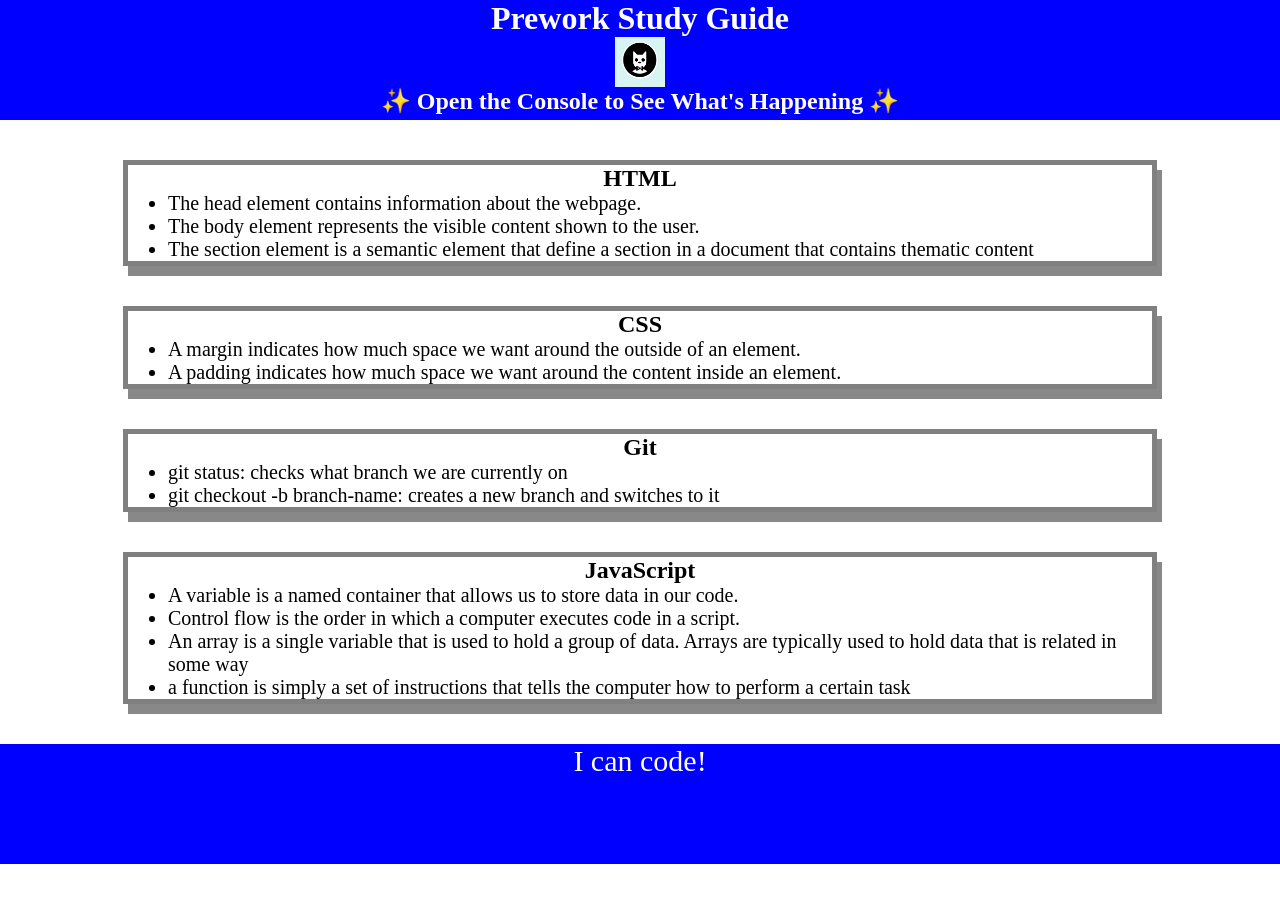
<file: index.html>
<!DOCTYPE html>
<html lang="en">
  <head>
    <meta charset="UTF-8" />
    <meta http-equiv="X-UA-Compatible" content="IE=edge" />
    <meta name="viewport" content="width=device-width, initial-scale=1.0" />
    <link rel="stylesheet" href="./assets/style.css">
    <title>Prework Study Guide</title>
  </head>
  <body>
    <header id="top">
      <h1>Prework Study Guide</h1>
      <img src="./assets/bowtie-cat.png" alt="Profile image of cat wearing a bow tie." />
      <h2>✨ Open the Console to See What's Happening ✨</h2>
    </header>
    <main>
      <section class="card" id="html-section">
        <h2>HTML</h2>
        <ul>
          <li>The head element contains information about the webpage.</li>
          <li>The body element represents the visible content shown to the user.</li>
          <li>The section element is a semantic element that define a section in a document that contains thematic content</li>
        </ul>
      </section>
   
      <section class="card" id="css-section">
        <h2>CSS</h2>
        <ul>
          <li>A margin indicates how much space we want around the outside of an element.</li>
          <li>A padding indicates how much space we want around the content inside an element.</li>
        </ul>
      </section>
   
      <section class="card" id="git-section">
        <h2>Git</h2>
     <ul>
      <li>git status: checks what branch we are currently on</li>
      <li>git checkout -b branch-name: creates a new branch and switches to it</li>
     </ul>
      </section>
      
      <section class="card" id="javascript-section">
        <h2>JavaScript</h2>
     <ul>
      <li>A variable is a named container that allows us to store data in our code.</li>
      <li>Control flow is the order in which a computer executes code in a script.</li>
      <li>An array is a single variable that is used to hold a group of data. Arrays are typically used to hold data that is related in some way</li>
      <li>a function is simply a set of instructions that tells the computer how to perform a certain task</li>
     </ul>
      </section>
    </main>

    <footer>
      <p>I can code!</p>
    </footer>
    <script src="./assets/script.js"></script>
  </body>
</html>
</file>
<file: assets/style.css>
* {
    margin: 0;
    padding: 0;
}
header,
footer {
    width: 100%;
    height: 120px;
    background-color: blue;
    color: white;
}
h1,
h2 {
    text-align: center;
}
img {
    display: block;
    height: 50px;
    width: 50px;
    margin-left: auto;
    margin-right: auto;
}
ul {
    padding-left: 40px;
    font-size: 20px;
}
p {
    text-align: center;
    font-size: 30px;
<<<<<<<<< Temporary merge branch 1
=========
  }
  .card {
    width: 80%;
    margin: 40px auto;
    border: 5px solid gray;
    box-shadow: 5px 10px #888888;
>>>>>>>>> Temporary merge branch 2
  }
</file>
